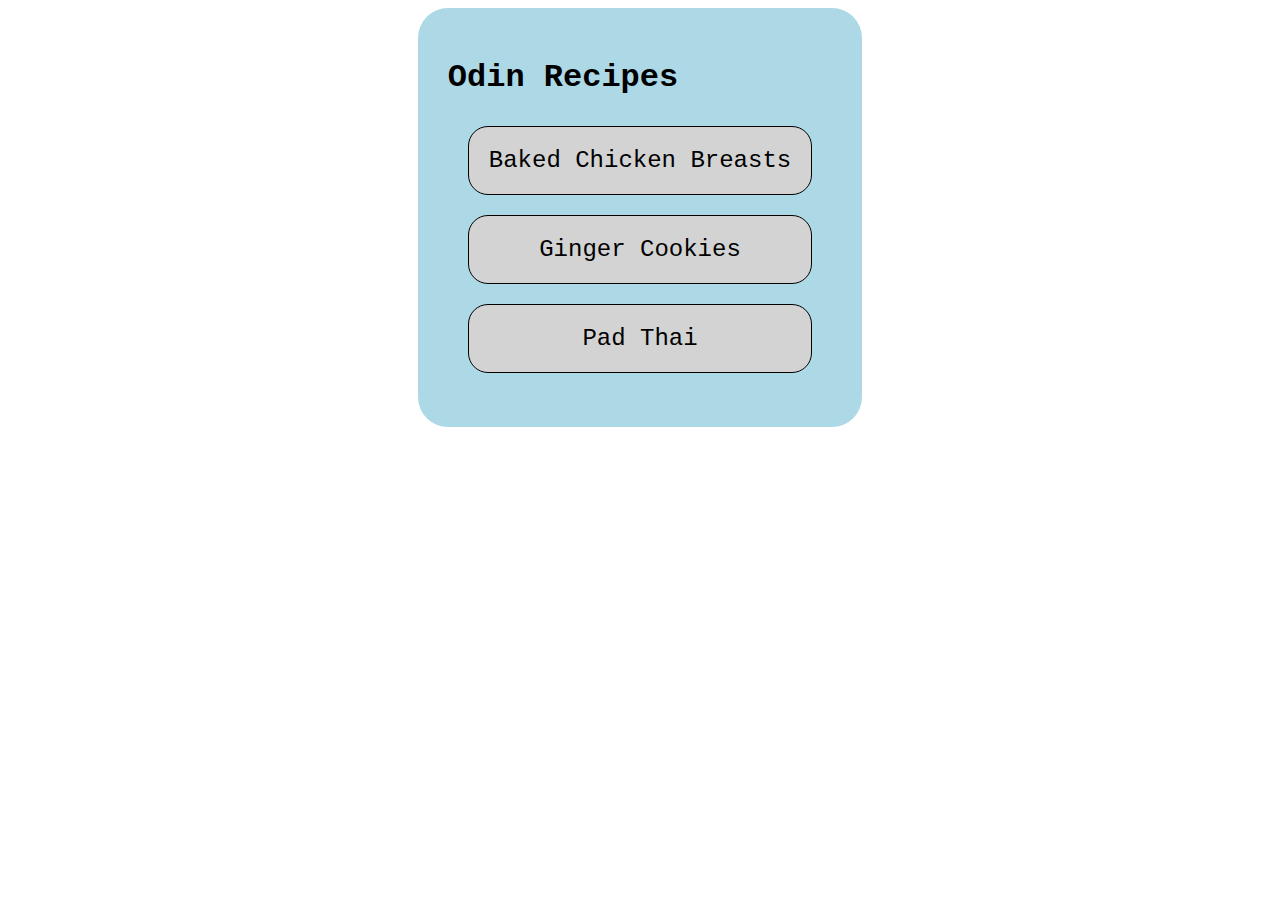
<file: index.html>
<!DOCTYPE html>
<html lang="en">
  <head>
    <meta charset="UTF-8" />
    <meta name="viewport" content="width=device-width, initial-scale=1.0" />
    <title>Recipes</title>
    <link rel="stylesheet" href="style.css" />
  </head>
  <body>
    <div class="wrapper">
      <div class="title">
        <h1>Odin Recipes</h1>
      </div>
      <ul class="list">
        <li class="list-item">
          <a href="./recipes/baked-chicken-breasts.html">
            Baked Chicken Breasts
          </a>
        </li>
        <li class="list-item">
          <a href="./recipes/ginger-cookies.html">Ginger Cookies</a>
        </li>
        <li class="list-item">
          <a href="./recipes/pad-thai.html">Pad Thai</a>
        </li>
      </ul>
    </div>
  </body>
</html>
</file>
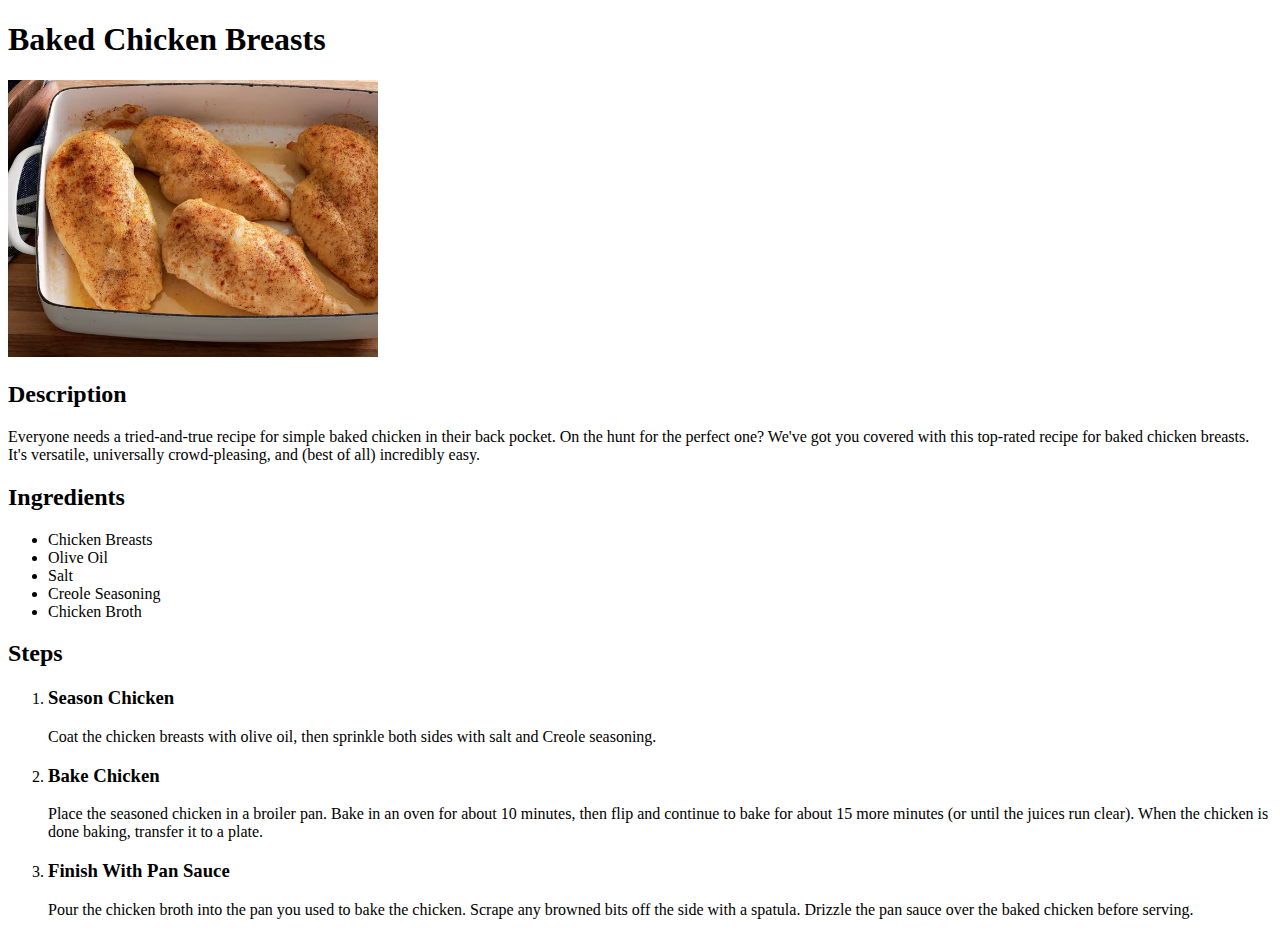
<file: recipes/baked-chicken-breasts.html>
<!DOCTYPE html>
<html lang="en">
<head>
    <meta charset="UTF-8">
    <meta name="viewport" content="width=device-width, initial-scale=1.0">
    <title>Baked Chicken Breasts Recipe</title>
</head>
<body>
    <h1>Baked Chicken Breasts</h1>
    <img src="../images/baked-chicken-breasts.webp" alt="Baked chicken breasts" width="370" height="277">
    <h2>Description</h2>
    <p>Everyone needs a tried-and-true recipe for simple baked chicken in their back pocket. On the hunt for the perfect one? We've got you covered with this top-rated recipe for baked chicken breasts. It's versatile, universally crowd-pleasing, and (best of all) incredibly easy.</p>
    <h2>Ingredients</h2>
    <ul>
        <li>Chicken Breasts</li>
        <li>Olive Oil</li>
        <li>Salt</li>
        <li>Creole Seasoning</li>
        <li>Chicken Broth</li>
    </ul>
    <h2>Steps</h2>
    <ol>
        <li><h3>Season Chicken</h3><p>Coat the chicken breasts with olive oil, then sprinkle both sides with salt and Creole seasoning.</p></li>
        <li><h3>Bake Chicken</h3><p>Place the seasoned chicken in a broiler pan. Bake in an oven for about 10 minutes, then flip and continue to bake for about 15 more minutes (or until the juices run clear). When the chicken is done baking, transfer it to a plate.</p></li>
        <li><h3>Finish With Pan Sauce</h3><p>Pour the chicken broth into the pan you used to bake the chicken. Scrape any browned bits off the side with a spatula. Drizzle the pan sauce over the baked chicken before serving.</p></li>
    </ol>
</body>
</html>
</file>
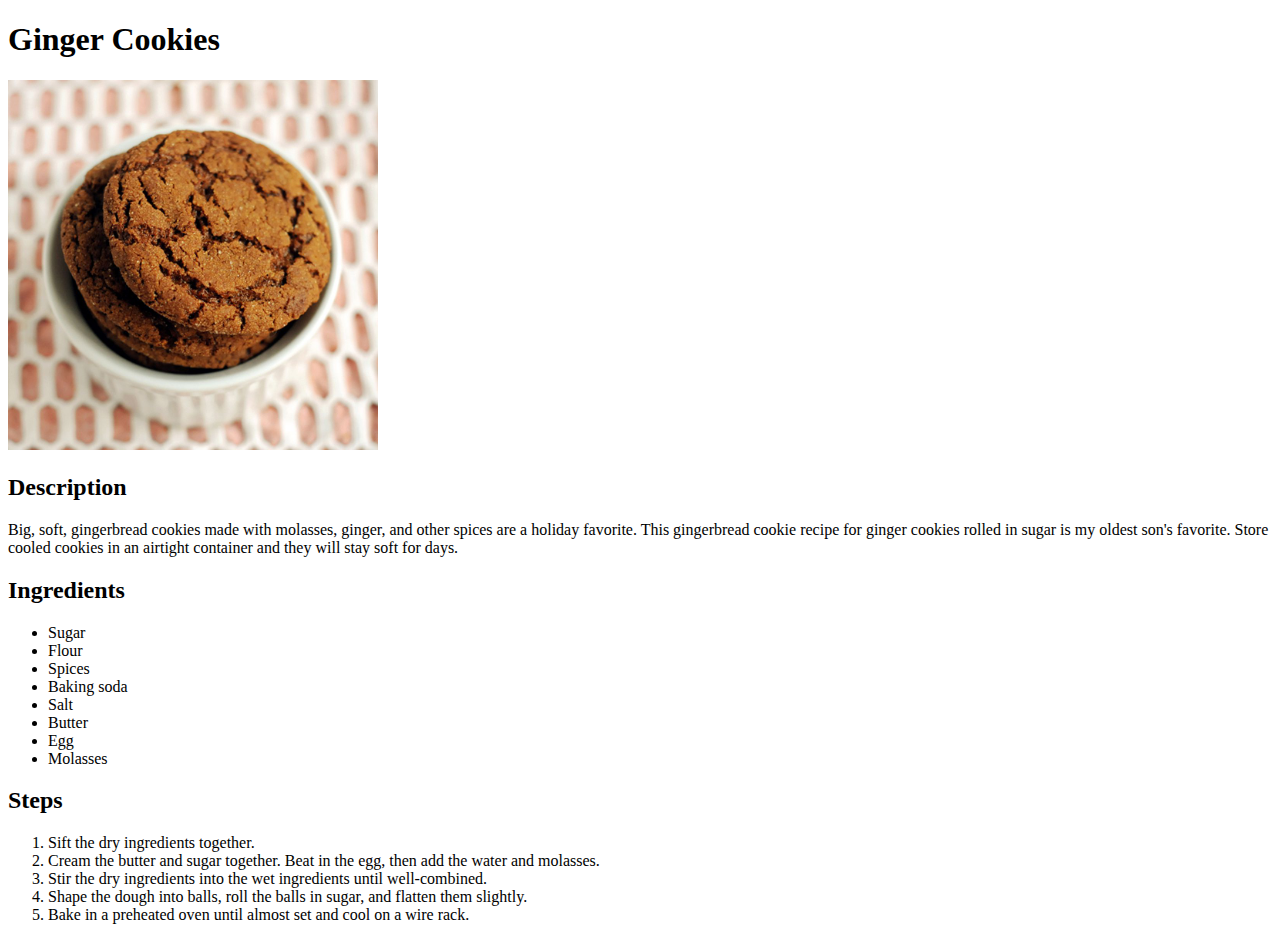
<file: recipes/ginger-cookies.html>
<!DOCTYPE html>
<html lang="en">
<head>
    <meta charset="UTF-8">
    <meta name="viewport" content="width=device-width, initial-scale=1.0">
    <title>Ginger Cookies Recipe</title>
</head>
<body>
    <h1>Ginger Cookies</h1>
    <img src="../images/ginger-cookies.jpg" alt="Ginger Cookies" width="370" height="370">
    <h2>Description</h2>
    <p>Big, soft, gingerbread cookies made with molasses, ginger, and other spices are a holiday favorite. This gingerbread cookie recipe for ginger cookies rolled in sugar is my oldest son's favorite. Store cooled cookies in an airtight container and they will stay soft for days.</p>
    <h2>Ingredients</h2>
    <ul>
        <li>Sugar</li>
        <li>Flour</li>
        <li>Spices</li>
        <li>Baking soda</li>
        <li>Salt</li>
        <li>Butter</li>
        <li>Egg</li>
        <li>Molasses</li>
    </ul>
    <h2>Steps</h2>
    <ol>
        <li>Sift the dry ingredients together.</li>
        <li>Cream the butter and sugar together. Beat in the egg, then add the water and molasses.</li>
        <li>Stir the dry ingredients into the wet ingredients until well-combined.</li> 
        <li>Shape the dough into balls, roll the balls in sugar, and flatten them slightly.</li> 
        <li>Bake in a preheated oven until almost set and cool on a wire rack.</li>  
    </ol>
</body>
</html>
</file>
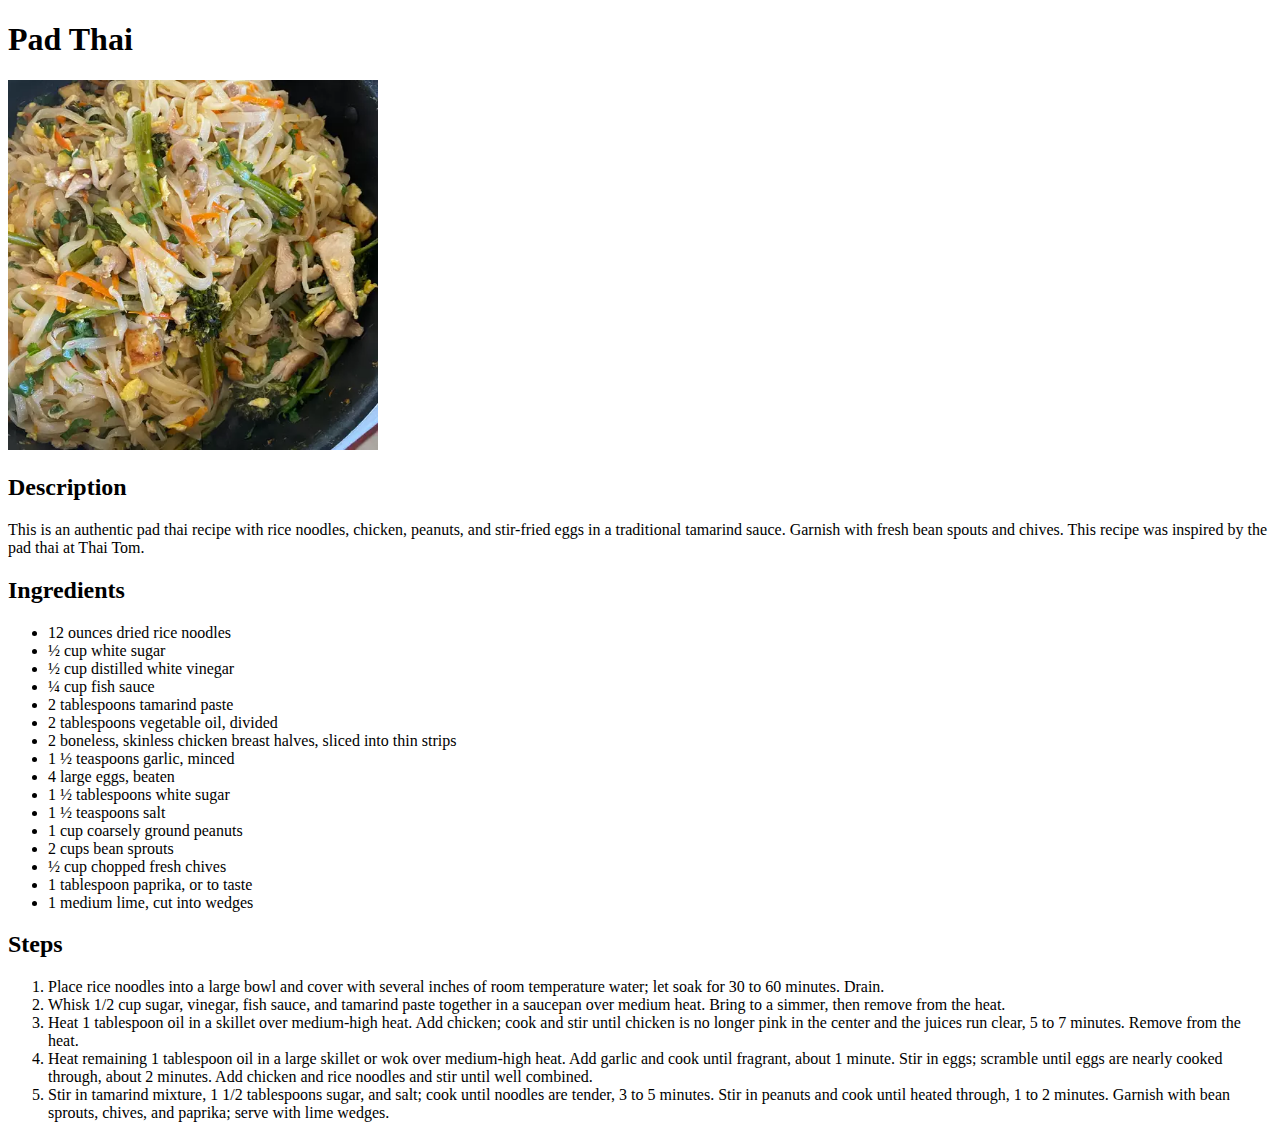
<file: recipes/pad-thai.html>
<!DOCTYPE html>
<html lang="en">
<head>
    <meta charset="UTF-8">
    <meta name="viewport" content="width=device-width, initial-scale=1.0">
    <title>Pad Thai Recipe</title>
</head>
<body>
    <h1>Pad Thai</h1>
    <img src="../images/pad-thai.webp" alt="Pad Thai" width="370" height="370">
    <h2>Description</h2>
    <p>This is an authentic pad thai recipe with rice noodles, chicken, peanuts, and stir-fried eggs in a traditional tamarind sauce. Garnish with fresh bean spouts and chives. This recipe was inspired by the pad thai at Thai Tom. </p>
    <h2>Ingredients</h2>
    <ul>
        <li>12 ounces dried rice noodles</li>
        <li>½ cup white sugar</li>
        <li>½ cup distilled white vinegar</li>
        <li>¼ cup fish sauce</li>
        <li>2 tablespoons tamarind paste</li>
        <li>2 tablespoons vegetable oil, divided</li>
        <li>2 boneless, skinless chicken breast halves, sliced into thin strips</li>
        <li>1 ½ teaspoons garlic, minced</li>
        <li>4 large eggs, beaten</li>
        <li>1 ½ tablespoons white sugar</li>
        <li>1 ½ teaspoons salt</li>
        <li>1 cup coarsely ground peanuts</li>
        <li>2 cups bean sprouts</li>
        <li>½ cup chopped fresh chives</li>
        <li>1 tablespoon paprika, or to taste</li>
        <li>1 medium lime, cut into wedges</li>
    </ul>
    <h2>Steps</h2>
    <ol>
        <li>Place rice noodles into a large bowl and cover with several inches of room temperature water; let soak for 30 to 60 minutes. Drain.</li>
        <li>Whisk 1/2 cup sugar, vinegar, fish sauce, and tamarind paste together in a saucepan over medium heat. Bring to a simmer, then remove from the heat.</li>
        <li>Heat 1 tablespoon oil in a skillet over medium-high heat. Add chicken; cook and stir until chicken is no longer pink in the center and the juices run clear, 5 to 7 minutes. Remove from the heat.</li>
        <li>Heat remaining 1 tablespoon oil in a large skillet or wok over medium-high heat. Add garlic and cook until fragrant, about 1 minute. Stir in eggs; scramble until eggs are nearly cooked through, about 2 minutes. Add chicken and rice noodles and stir until well combined.</li>
        <li>Stir in tamarind mixture, 1 1/2 tablespoons sugar, and salt; cook until noodles are tender, 3 to 5 minutes. Stir in peanuts and cook until heated through, 1 to 2 minutes. Garnish with bean sprouts, chives, and paprika; serve with lime wedges.</li>   
    </ol>
</body>
</html>
</file>
<file: style.css>
a {
  text-decoration: none;
  color: black;
  padding: 20px;
  border-radius: 20px;
  background-color: lightgray;
  margin: 20px;
  display: block;
  border: black solid 1px;
  text-align: center;
}

a:hover {
  background-color: aliceblue;
  box-shadow: 0px 2px 35px 1px rgba(0, 0, 0, 0.75);
  border: none;
}

.wrapper {
  width: fit-content;
  margin: 0 auto 0 auto;
  background-color: lightblue;
  font-family: "Courier New", Courier, monospace;
  padding: 30px;
  border-radius: 30px;
}

.title {
  margin-bottom: 30px;
}

.list {
  font-size: 24px;
  list-style: none;
  padding: 0px;
  text-decoration: none;
}
</file>
